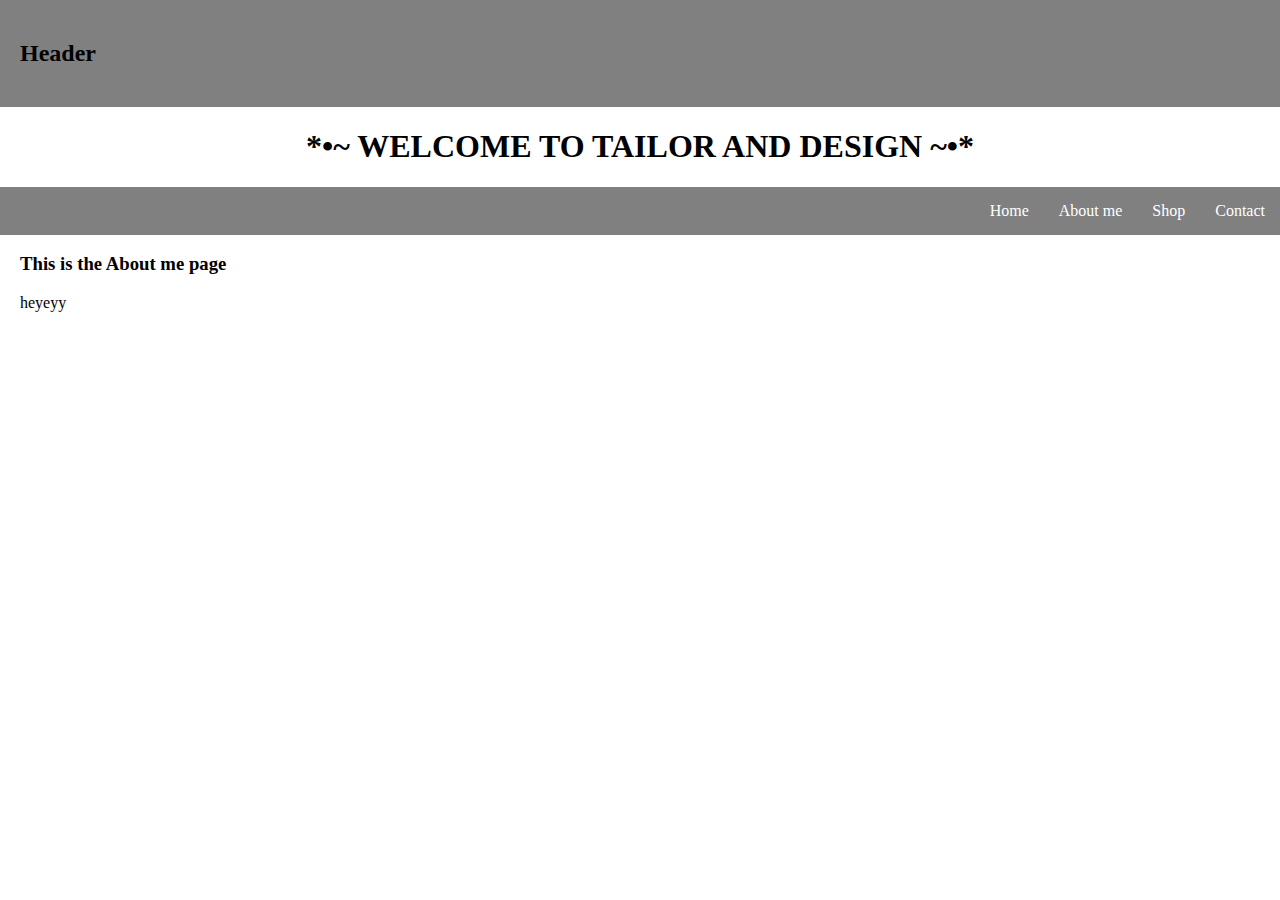
<file: finalProject/pages/aboutme.html>
<!DOCTYPE html>
  <html lang= "en">
    <meta charset="UTF-8">
    <meta name="viewport" content="width=device-width, initial-scale=1.0">
    <title>Tailor And Design</title>
    <link rel="stylesheet" href="style.css">

<body>
  <header> 
    <h2> Header </h2>
  </header>

  <h1> *•~ WELCOME TO TAILOR AND DESIGN ~•* </h1>

  <nav class="navbar"> 
    <ul> 
      <li><a href="contact.html">Contact</a></li>
      <li><a href="shop.html">Shop</a></li>
      <li><a href="aboutme.html">About me</a></li>
      <li><a href="index.html">Home</a></li>
    </ul>
  </nav>

  <main>
    <h3>This is the About me page</h3>
    <p> heyeyy </p>
  </main>
  
</body>
</html>
</file>
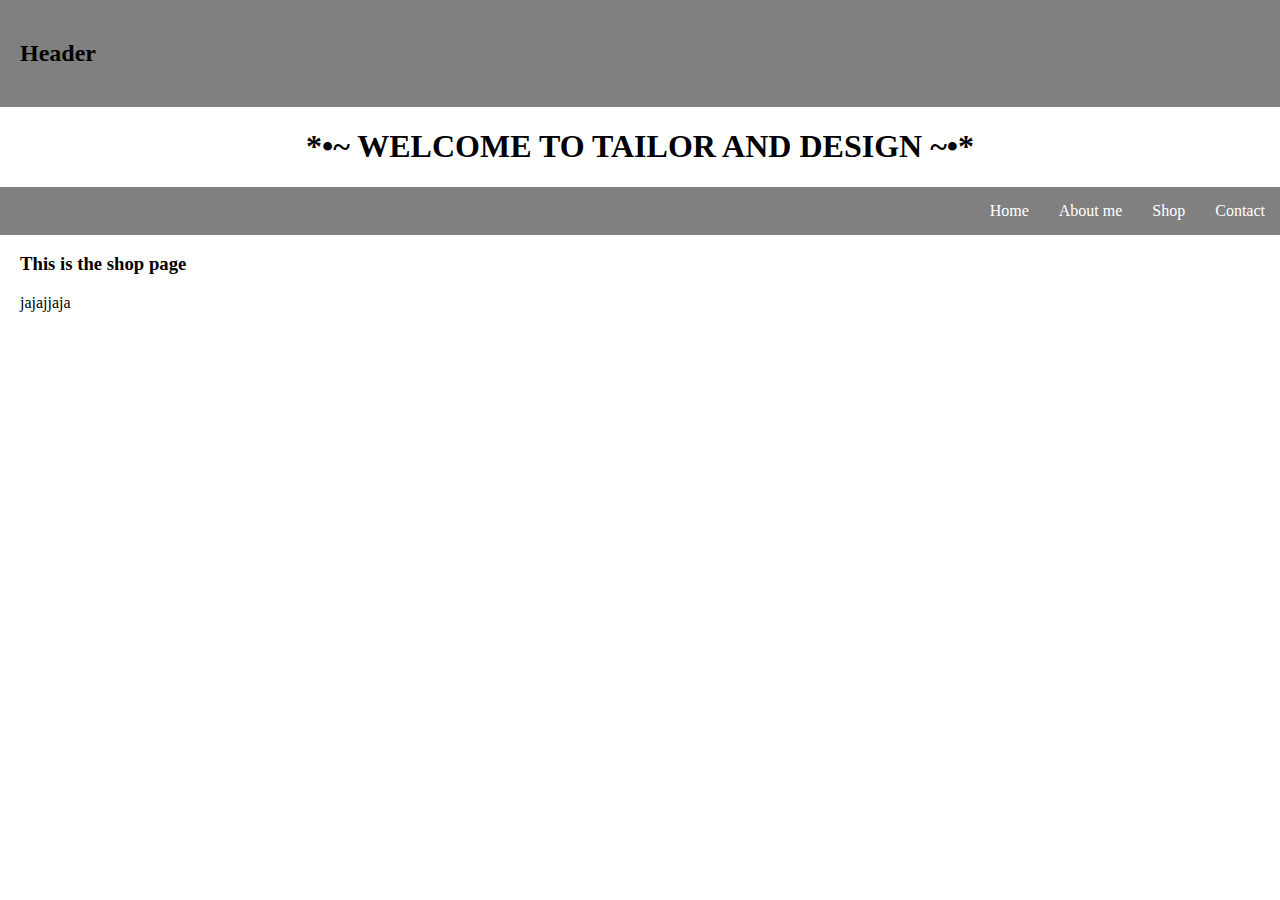
<file: finalProject/pages/shop.html>
<!DOCTYPE html>
  <html lang= "en">
    <meta charset="UTF-8">
    <meta name="viewport" content="width=device-width, initial-scale=1.0">
    <title>Tailor And Design</title>
    <link rel="stylesheet" href="style.css">

<body>
  <header> 
    <h2> Header </h2>
  </header>
  
  <h1> *•~ WELCOME TO TAILOR AND DESIGN ~•* </h1>

  <nav class="navbar"> 
    <ul> 
      <li><a href="contact.html">Contact</a></li>
      <li><a href="shop.html">Shop</a></li>
      <li><a href="aboutme.html">About me</a></li>
      <li><a href="index.html">Home</a></li>
    </ul>
  </nav>

  <main>
    <h3>This is the shop page</h3>
    <p> jajajjaja </p>
  </main>
  
</body>
</html>
</file>
<file: finalProject/pages/style.css>
header{
  background-color: grey;
  text-align: left;
  padding: 20px;
}
body{
  margin: 0px;
}
main{
  margin-left: 20px;
  margin-right: 20px;
}
h1{
  text-align: center;
}
.navbar ul{
  list-style-type: none;
  background-color: grey;
  padding: 0px;
  margin: 0px;
  overflow: hidden;
}
.navbar a{
  color: white;
  text-decoration: none;
  padding: 15px;
  display: block;
  text-align: center;
}
.navbar a:hover{
  background-color: #363636;
}
.navbar li{
  float: right;
}
aside{
  width: 50%;
  float: left;
  font-size: 20px;
}
</file>
